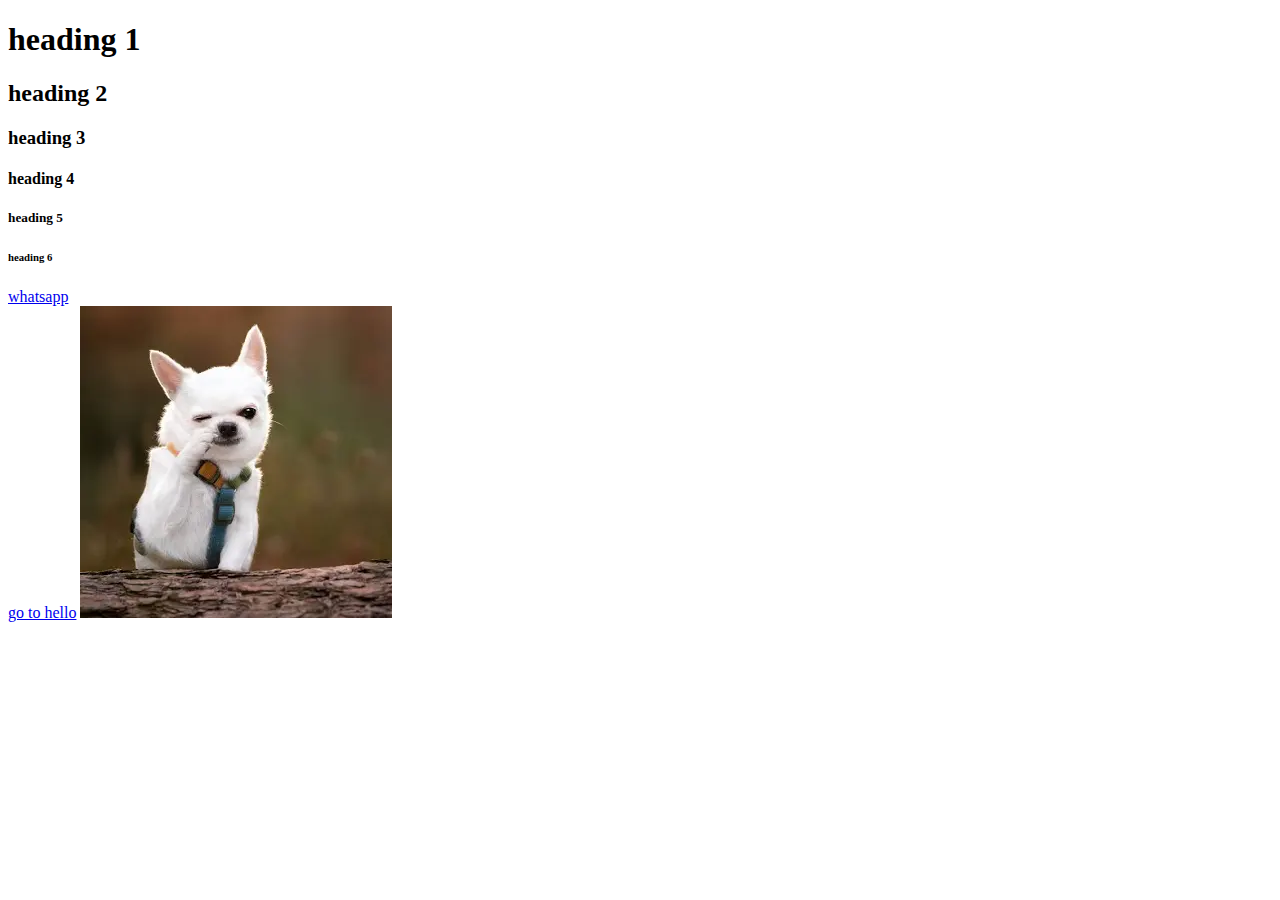
<file: html/index.html>
<!DOCTYPE html>
<html lang="en">
<head>
    <meta charset="UTF-8">
    <meta name="viewport" content="width=device-width, initial-scale=1.0">
    <title>Document</title>
</head>
<body>
    <h1>heading 1</h1>
    <h2>heading 2</h2>
    <h3>heading 3</h3>
    <h4>heading 4</h4>
    <h5>heading 5</h5>
    <h6>heading 6</h6>
    <a href ="https //www.whatsapp.com web">whatsapp</a>
    <br>
    <a href="/first.html">go to hello</a>
    <img src="[data-uri]">
</body>
</html>
</file>
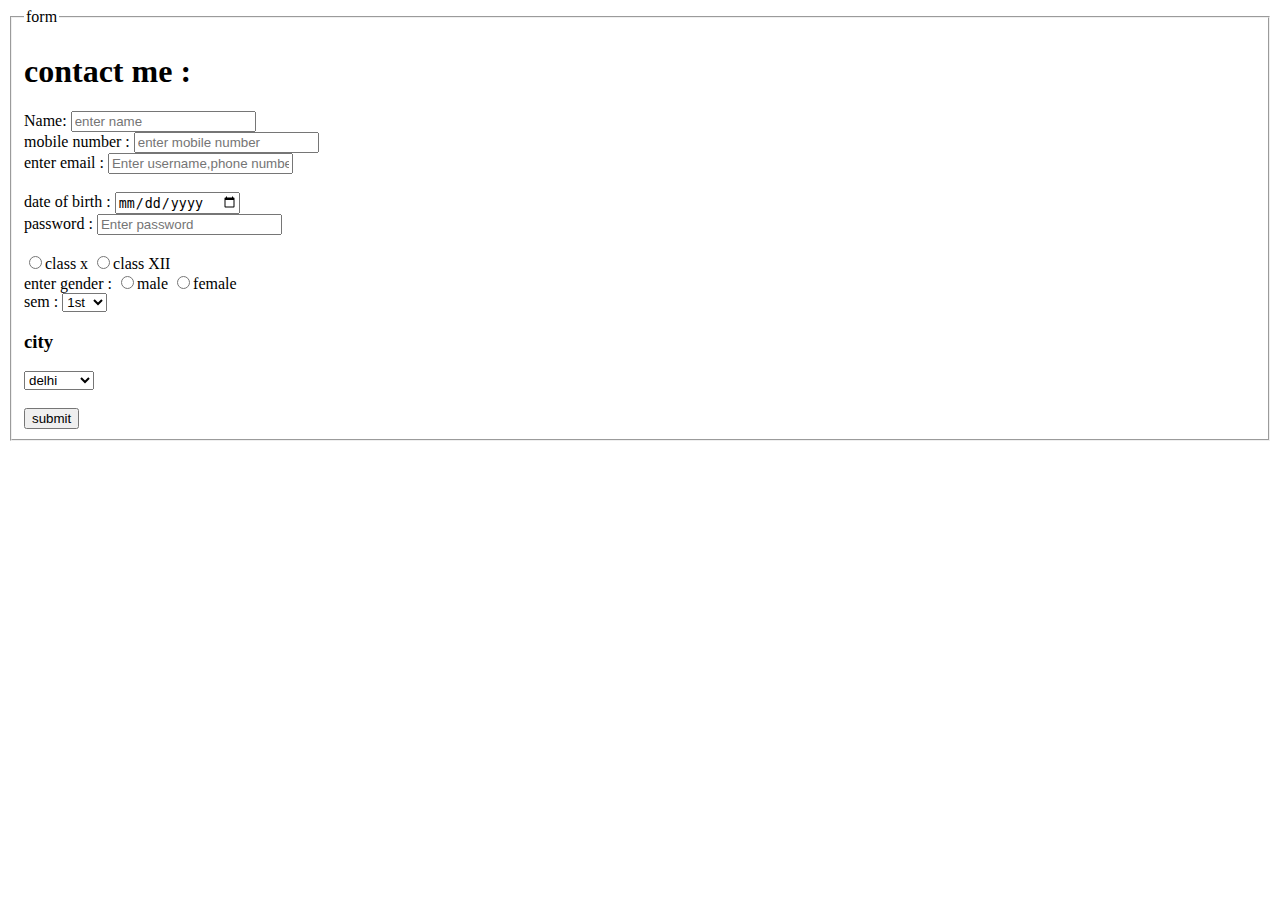
<file: html/contact.html>
<!DOCTYPE html>
<html lang="en">
<head>
    <meta charset="UTF-8">
    <meta name="viewport" content="width=device-width, initial-scale=1.0">
    <title>Document</title>
</head>
<body>
    <fieldset>
      <legend >form</legend>
    <span><h1>contact me : </h1></span> 
     <form> 
        <label for="name">Name:</label>
        <input id="name" type="text"placeholder="enter name">
        <br>
        </label>
        <span>mobile number : </span>
        <input type="number" placeholder="enter mobile number">
        <br>
        <span>enter email : </span>
        <input type="text"placeholder="Enter username,phone number or email"width=150>
    <br>
    <br>
    <span>date of birth : </span>
    <input type="date"placeholder="enter date of birth">
    <br>
    <span>password : </span>
        <input type="password"placeholder="Enter password">
        <br>
          <br>
        <label for="id1">
            <input type="radio"value="class x" name ="id1">class x
            <input type="radio"value="class XII" name ="id1" >class XII
        </label>
            <br>
             <label for="id2">
            <span>enter gender : </span>
     <input type="radio"value="male" name ="id2">male
     <input type="radio"value="female" name ="id2" >female
 </label>
           <br> 
    <span>sem :</span>
            <select sem="sem"id2="sem">
                <option value="1st">1st</option>
                <option value="2nd">2nd</option>
                <option value="3rd">3rd</option>
                <option value="4th">4th</option>
                <option value="5th">5th</option>
                <option value="6th">6th</option>
                <option value="7th">7th</option>
                <option value="8th">8th</option>
            </select>
        <br>
          <p><h3>city</h3></p>
          <select city name="city"id="city">
              <option value ="delhi">delhi</option>
              <option value="mumbai">mumbai</option>
              <option value ="pune">pune</option>
              <option value="kolkata">kolkata</option>
          </select>
       <br>
        <br>
<input type="submit"value="submit">
    </form>
 </fieldset>
</body>
</html>
</file>
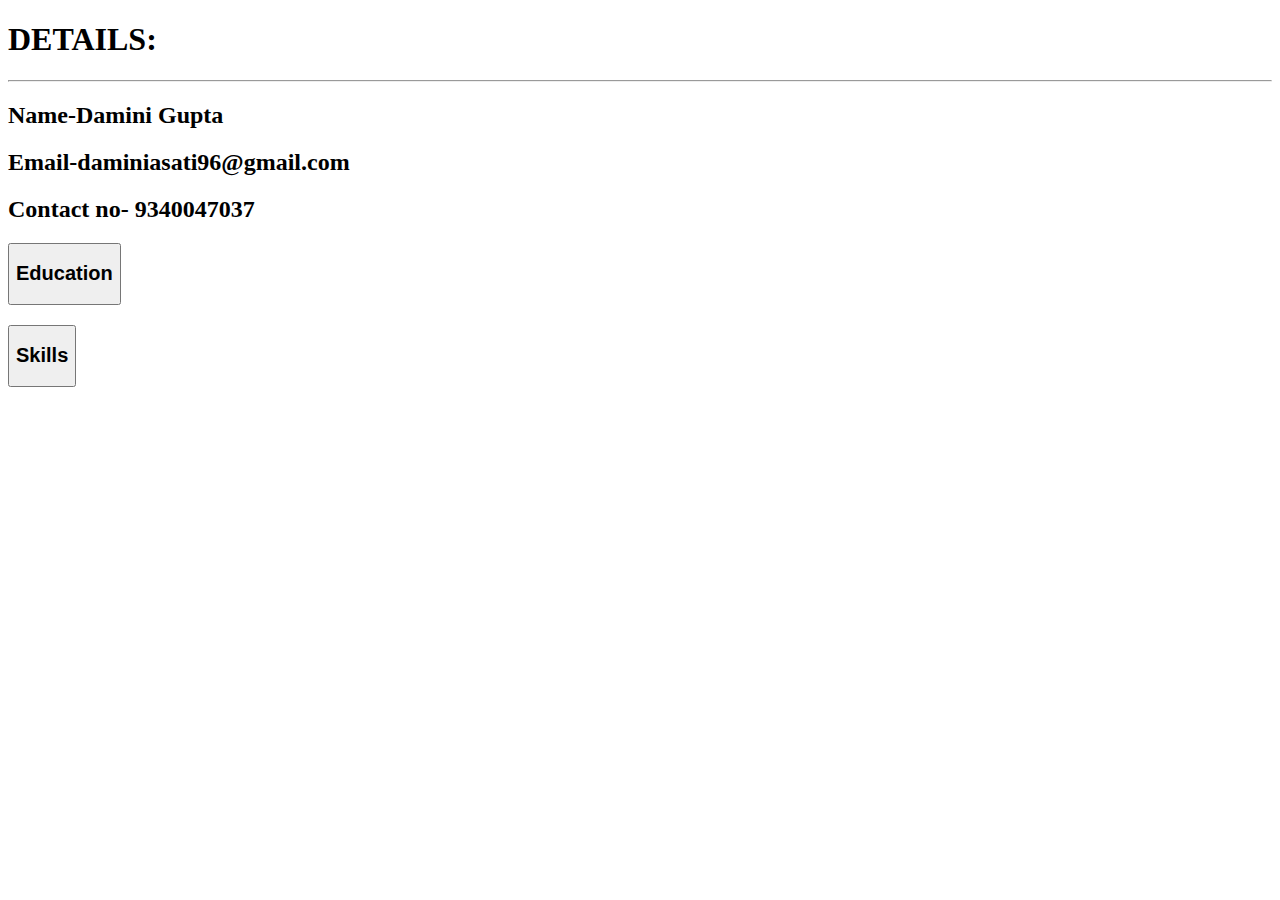
<file: html/damini.html>
<!DOCTYPE html>
<html lang="en">
<head>
    <meta charset="UTF-8">
    <meta name="viewport" content="width=device-width, initial-scale=1.0">
    <title>Document</title>
</head>
<body>

<H1>DETAILS:</H1>
<HR>
    <h2>Name-Damini Gupta</h2>
    <p><h2>Email-daminiasati96@gmail.com</h2><h2>Contact no- 9340047037</h2></p>
    <a href="portfolio.html"><h2><button><h2>Education</h2></button></h2></a>
    <a href="SKILLS.HTML"><button><h2>Skills</h2></button></a>



</body>
</html>
</file>
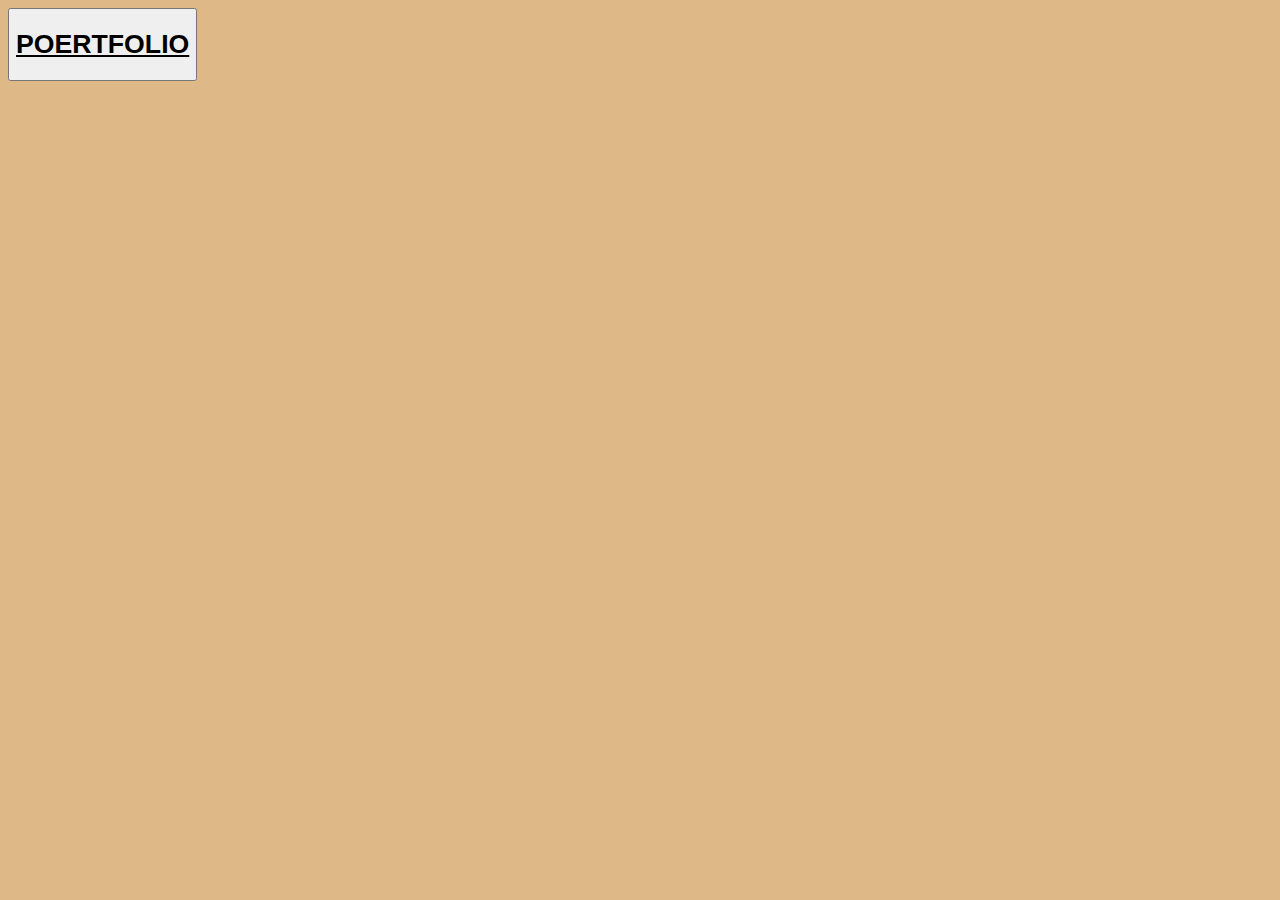
<file: html/daminiport.html>
<!DOCTYPE html>
<html lang="en">
<head>
    <meta charset="UTF-8">
    <meta name="viewport" content="width=device-width, initial-scale=1.0">
    <link rel="stylesheet" href="./styles/portfolio.css">

    <title>Document</title>

</head>
<body>

      <a href="damini.html"><button><h1>POERTFOLIO</h1></button></a>
      
    
</body>
</html>
</file>
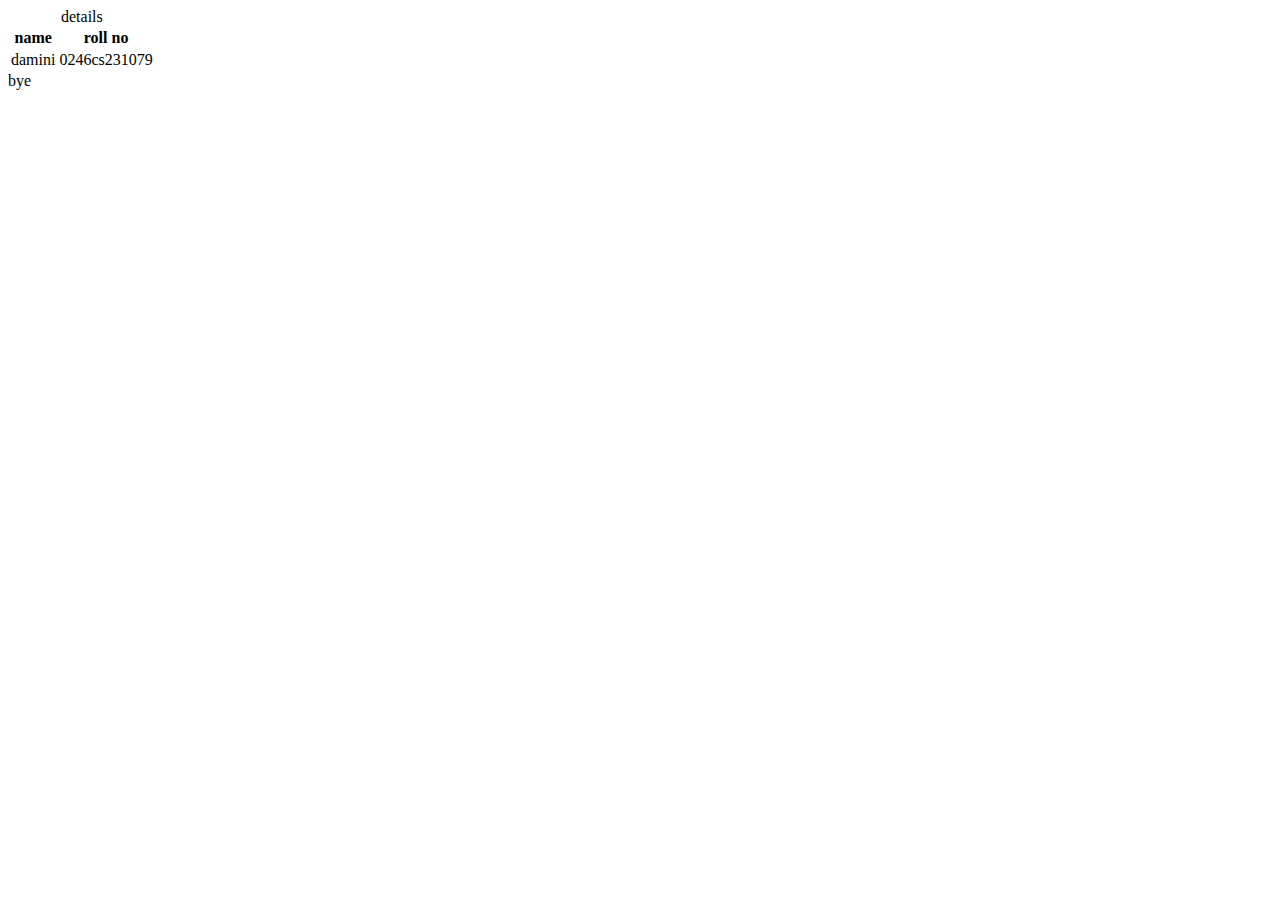
<file: html/first.html>
<!DOCTYPE html>
<html lang="en">
<head>
    <meta charset="UTF-8">
    <meta name="viewport" content="width=>>, initial-scale=1.0">
    <title>Document</title>
</head>
<body>

    <table><!--table-->
        <thead>
        <caption>details</caption><!--caption-->

        <tr><th>name</th>
    
         <th>roll no</th>
         </tr>

            </thead>
            <tbody>
         </tr><!--2nd row-->
         <tr>
         <td>damini</td>
        <td>0246cs231079</td>
        </tr>
        </tbody>    </table>
    <span>bye</span>
</body>
</html>
</file>
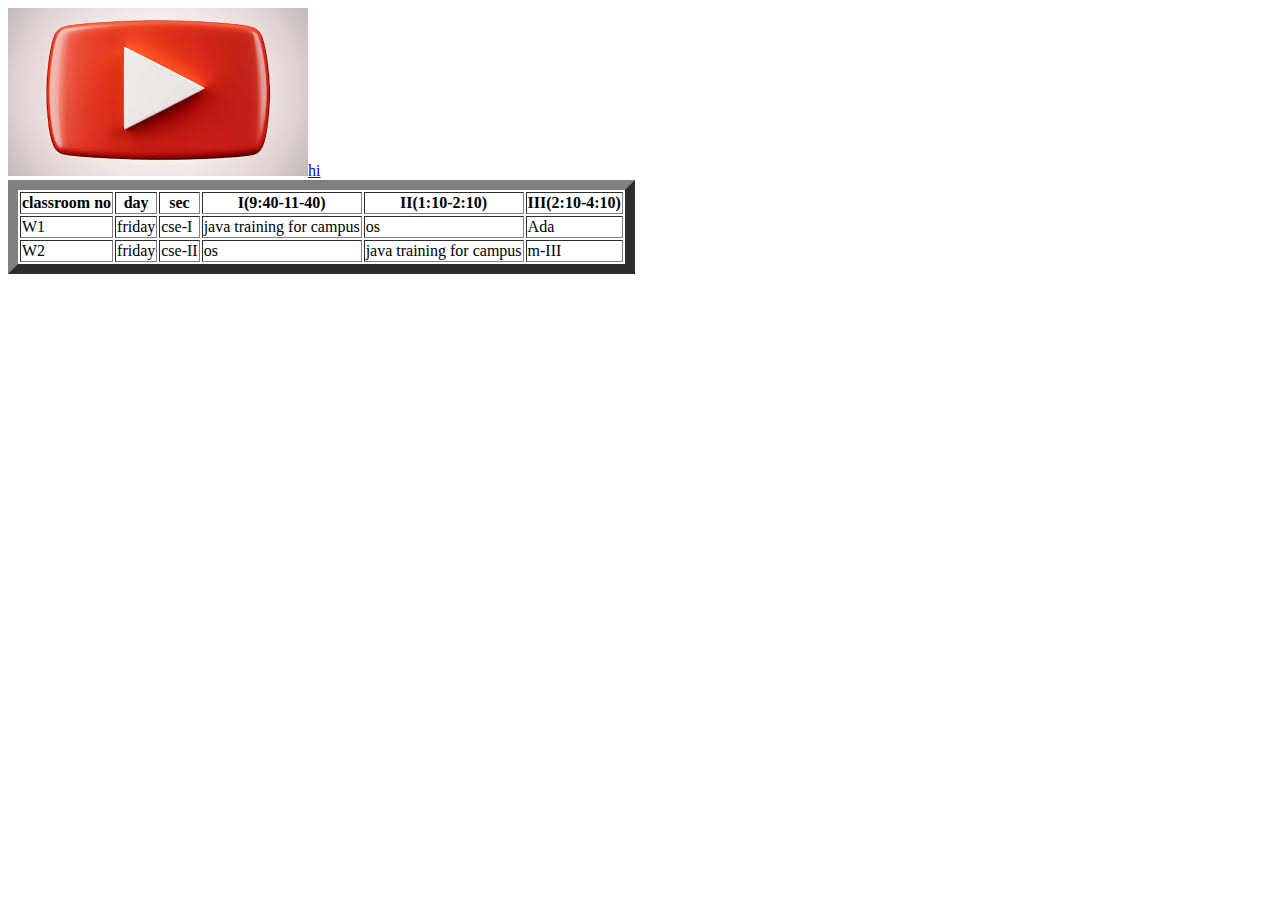
<file: html/lavel3.html>
<!DOCTYPE html>
<html lang="en">
<head>
    <meta charset="UTF-8">
    <meta name="viewport" content="width=device-width, initial-scale=1.0">
    <title>Document</title>
</head>
<body>
  
    <a href="http://youtube.com"target="_blank"><img src="[data-uri]" alt="youtube">hi</a>
       <table border="10">
          
   <tr>
    <th>classroom no</th>
    <th>day</th>
    <th>sec</th>
    <th>I(9:40-11-40)</th>
    <th>II(1:10-2:10)</th>
    <th>III(2:10-4:10)</th>
   </tr>
   <td>W1</td>
   <td>friday</td>
   <td>cse-I</td>
   <td>java training for campus</td>
   <td>os</td>
   <td>Ada</td>

 <tr> <td>W2</td>
 <td>friday</td>
 <td>cse-II</td>
 <td>os</td>
 <td>java training for campus</td>
 <td>m-III</td>
</tr>
       </table>
    </body>
</html>
</file>
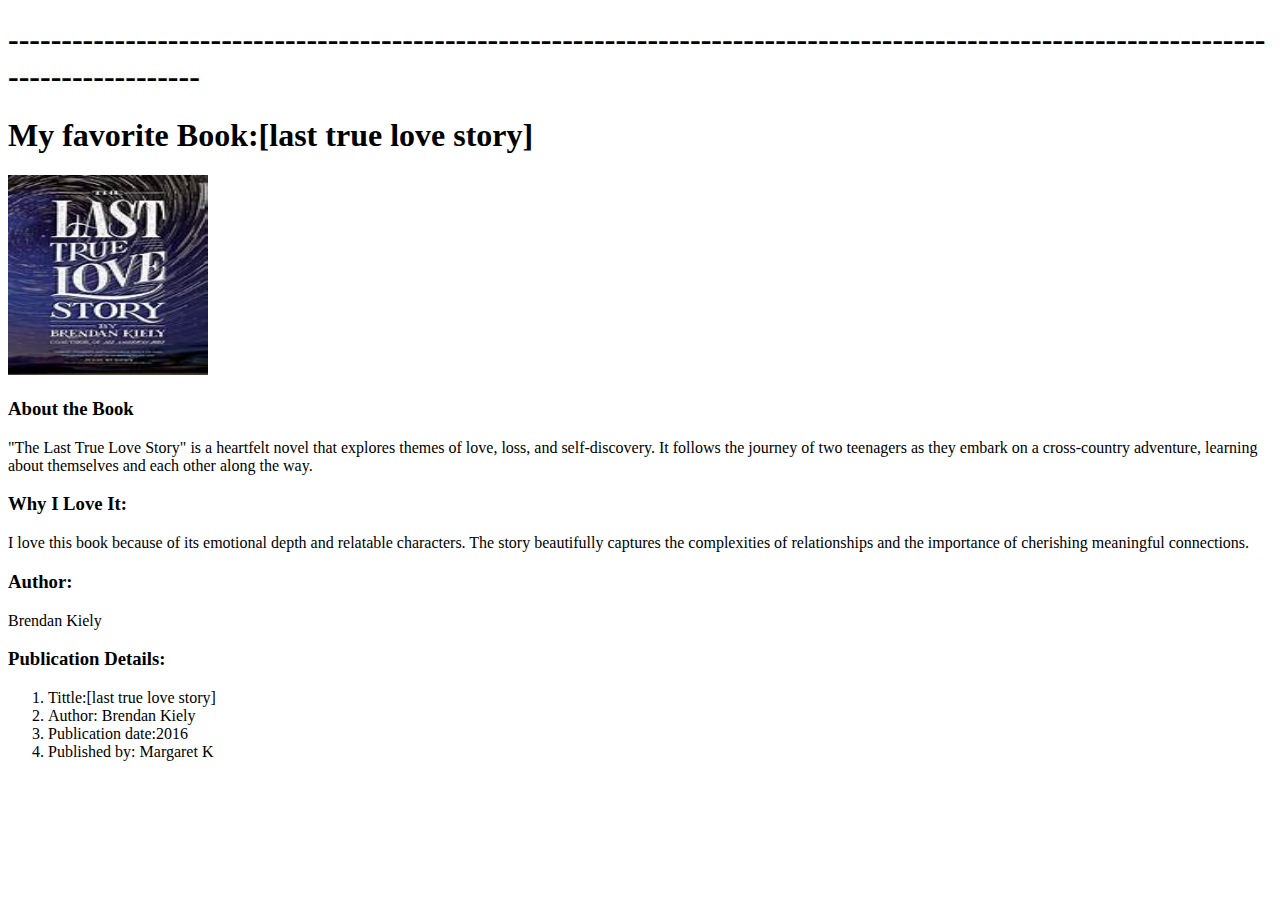
<file: html/love.html>
<!DOCTYPE html>
<html lang="en">
<head>
    <meta charset="UTF-8">
    <meta name="viewport" content="width=device-width, initial-scale=1.0">
    <title>Document</title>
</head>
<body>
<h1>----------------------------------------------------------------------------------------------------------------------------------------</h1>
    <h1>My favorite Book:[last true love story]</h1>
    <img src="love.jpeg"width="200px" height="200px">
    <h3>About the Book</h3>
    
    <p>
"The Last True Love Story" is a heartfelt novel that explores themes of love, loss, and self-discovery. It follows the journey of two teenagers as they embark on a cross-country adventure, learning about themselves and each other along the way.
    </p>
    
       <h3> Why I Love It: </h3><p>I love this book because of its emotional depth and relatable characters. The story beautifully captures the complexities of relationships and the importance of cherishing meaningful connections.
    </p>
    <p>
        <h3>Author:</h3> Brendan Kiely<br>
        <h3>Publication Details:</h3> 
        <ol>
            <li>Tittle:[last true love story]</li>
            <li>Author: Brendan Kiely</li>
            <li>Publication date:2016</li>
            <li>   Published by: Margaret K</li>
        </ol>

    </p>
</body>
</html>
</file>
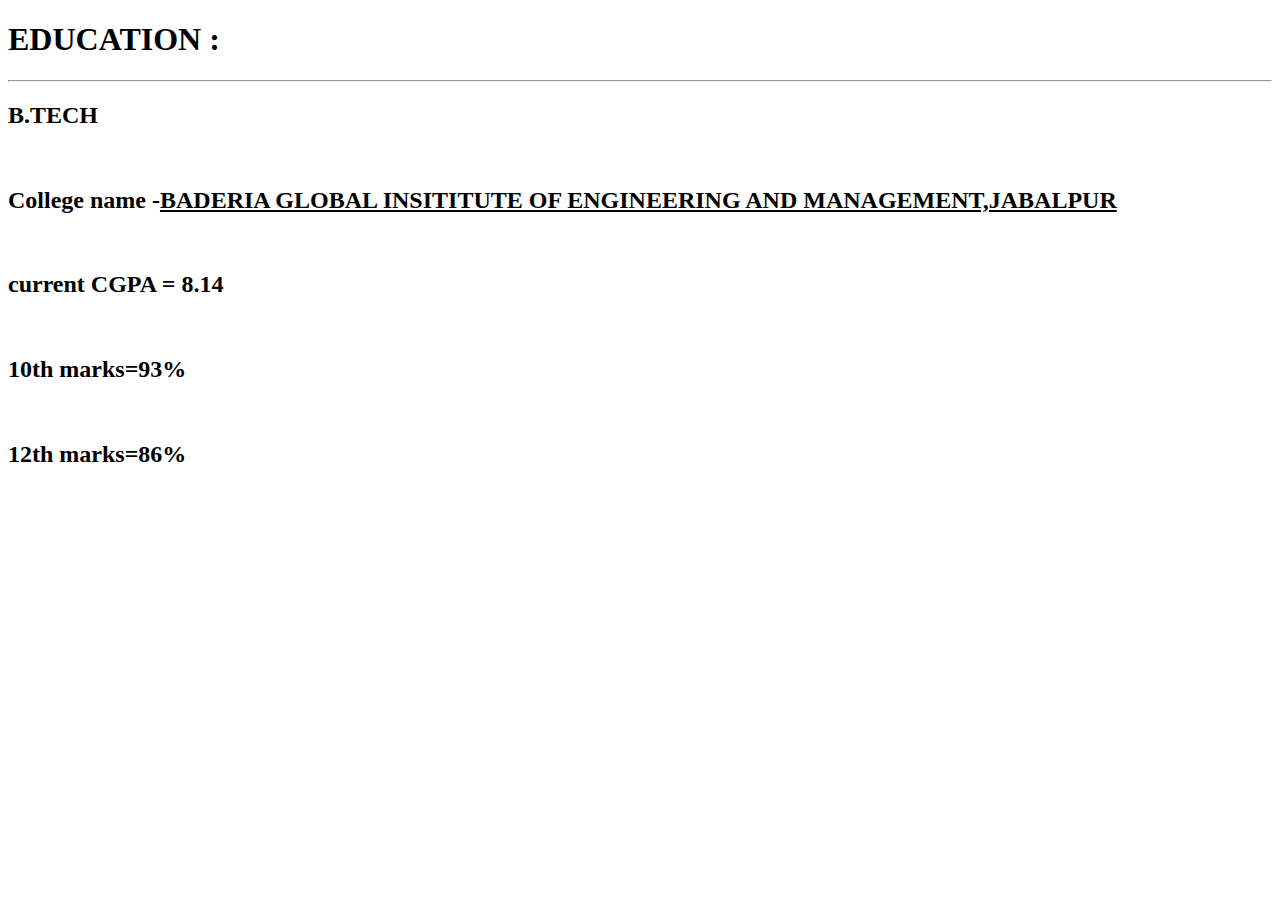
<file: html/portfolio.html>
<!DOCTYPE html>
<html lang="en">
<head>
    <meta charset="UTF-8">
    <meta name="viewport" content="width=device-width, initial-scale=1.0">
    <title>Document</title>
</head>
<body>
    <h1>EDUCATION : </h1>
    <HR>
    <P><H2>B.TECH</H2>
        <BR>
        <h2>College name -<u>BADERIA GLOBAL INSITITUTE OF ENGINEERING AND MANAGEMENT,JABALPUR</u></h2>
        <BR>
    <h2>current CGPA = 8.14</h2>
    <BR>
<h2>10th marks=93%</h2>
<BR>
<h2>12th marks=86%</h2></P><!---- BV-->


    </body>
</html>
</file>
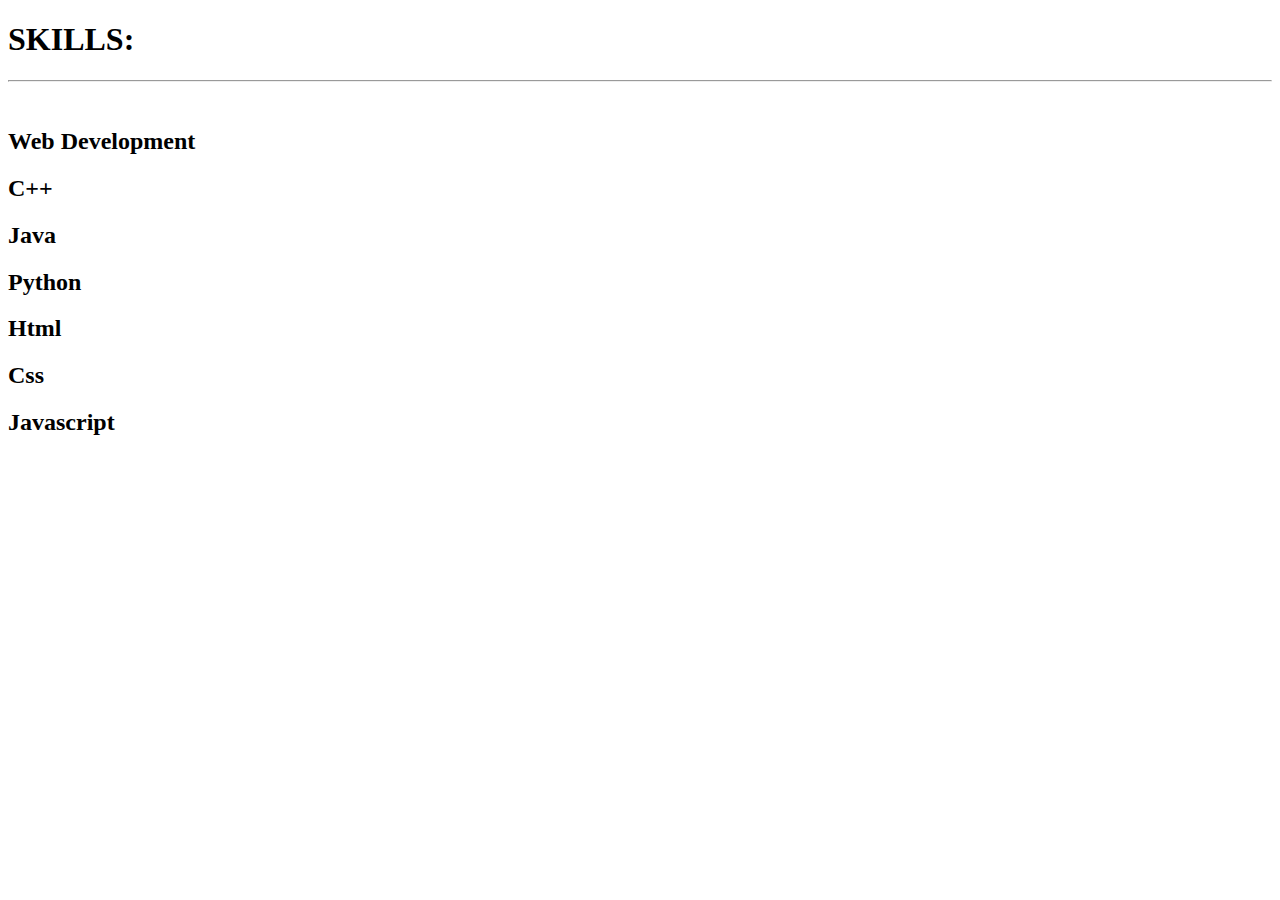
<file: html/SKILLS.HTML>
<!DOCTYPE html>
<html lang="en">
<head>
    <meta charset="UTF-8">
    <meta name="viewport" content="width=device-width, initial-scale=1.0">
    <title>Document</title>
</head>
<body>
    <h1>SKILLS:</h1>
    <hr>
    <br>
    <p><h2>Web Development</h2><h2>C++</h2><h2>Java</h2><h2>Python</h2><h2>Html</h2><h2>Css</h2><h2>Javascript</h2></p>
      <br>  

    

</body>
</html>
</file>
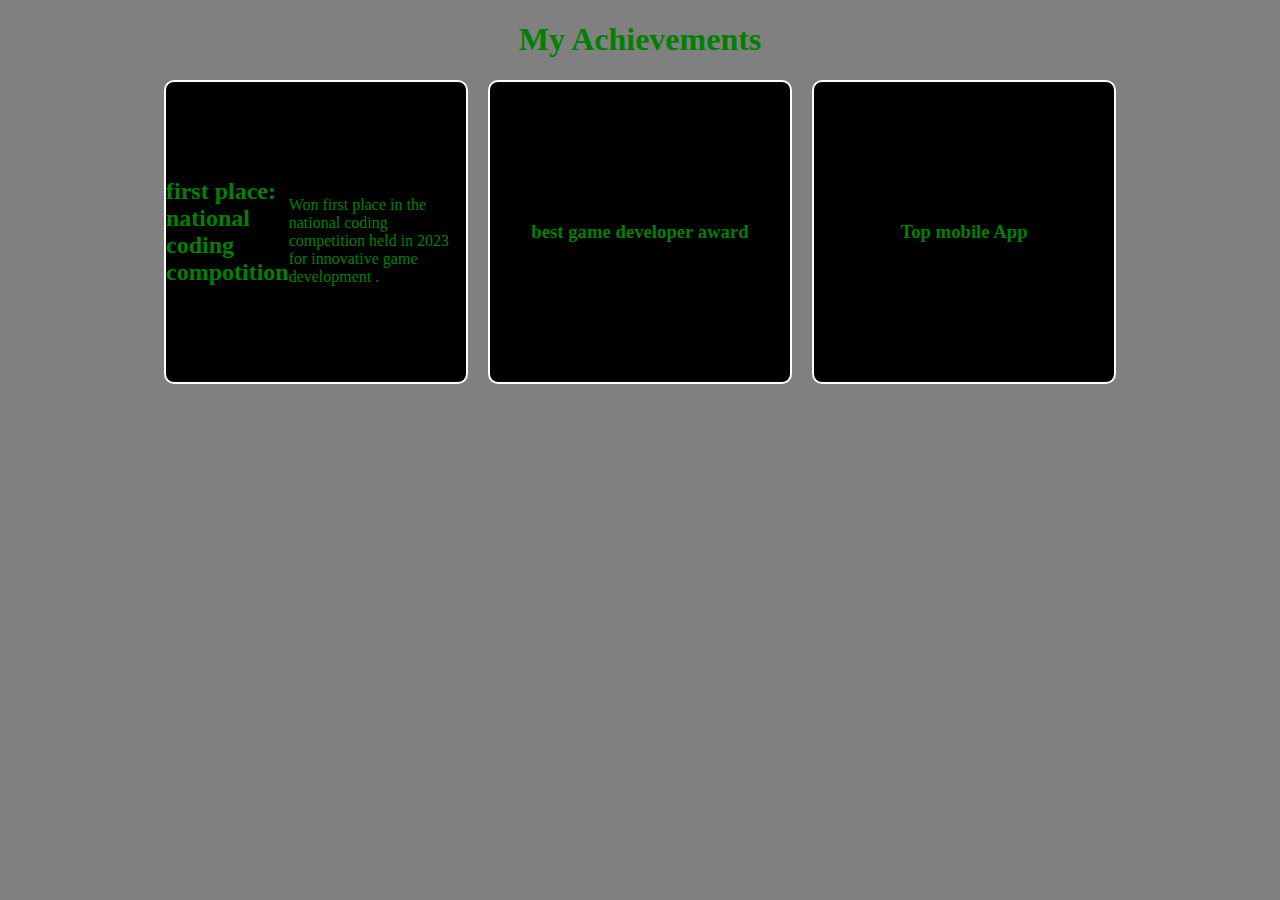
<file: html/html/achievements.html>
<!DOCTYPE html>
<html lang="en">
<head>
    <meta charset="UTF-8">
    <meta name="viewport" content="width=device-width, initial-scale=1.0">
    <link rel="stylesheet" href="./styles.css">
        <title>Document</title>
</head>
<body>
    <heading>
        <h1>My Achievements</h1>
        <div class="container">
        <div class="box1">
           <h2> first  place: national coding compotition</h2>
           <br>
           Won first place in the national coding competition held in 2023 for innovative game development .
        </div>
        <div class="box2">
            <h3>best game developer award</h3>
        </div>
        <div class="box3">
           <h3> Top mobile App</h3>
        </div>
        </div>
    </heading>
</body>
</html>
</file>
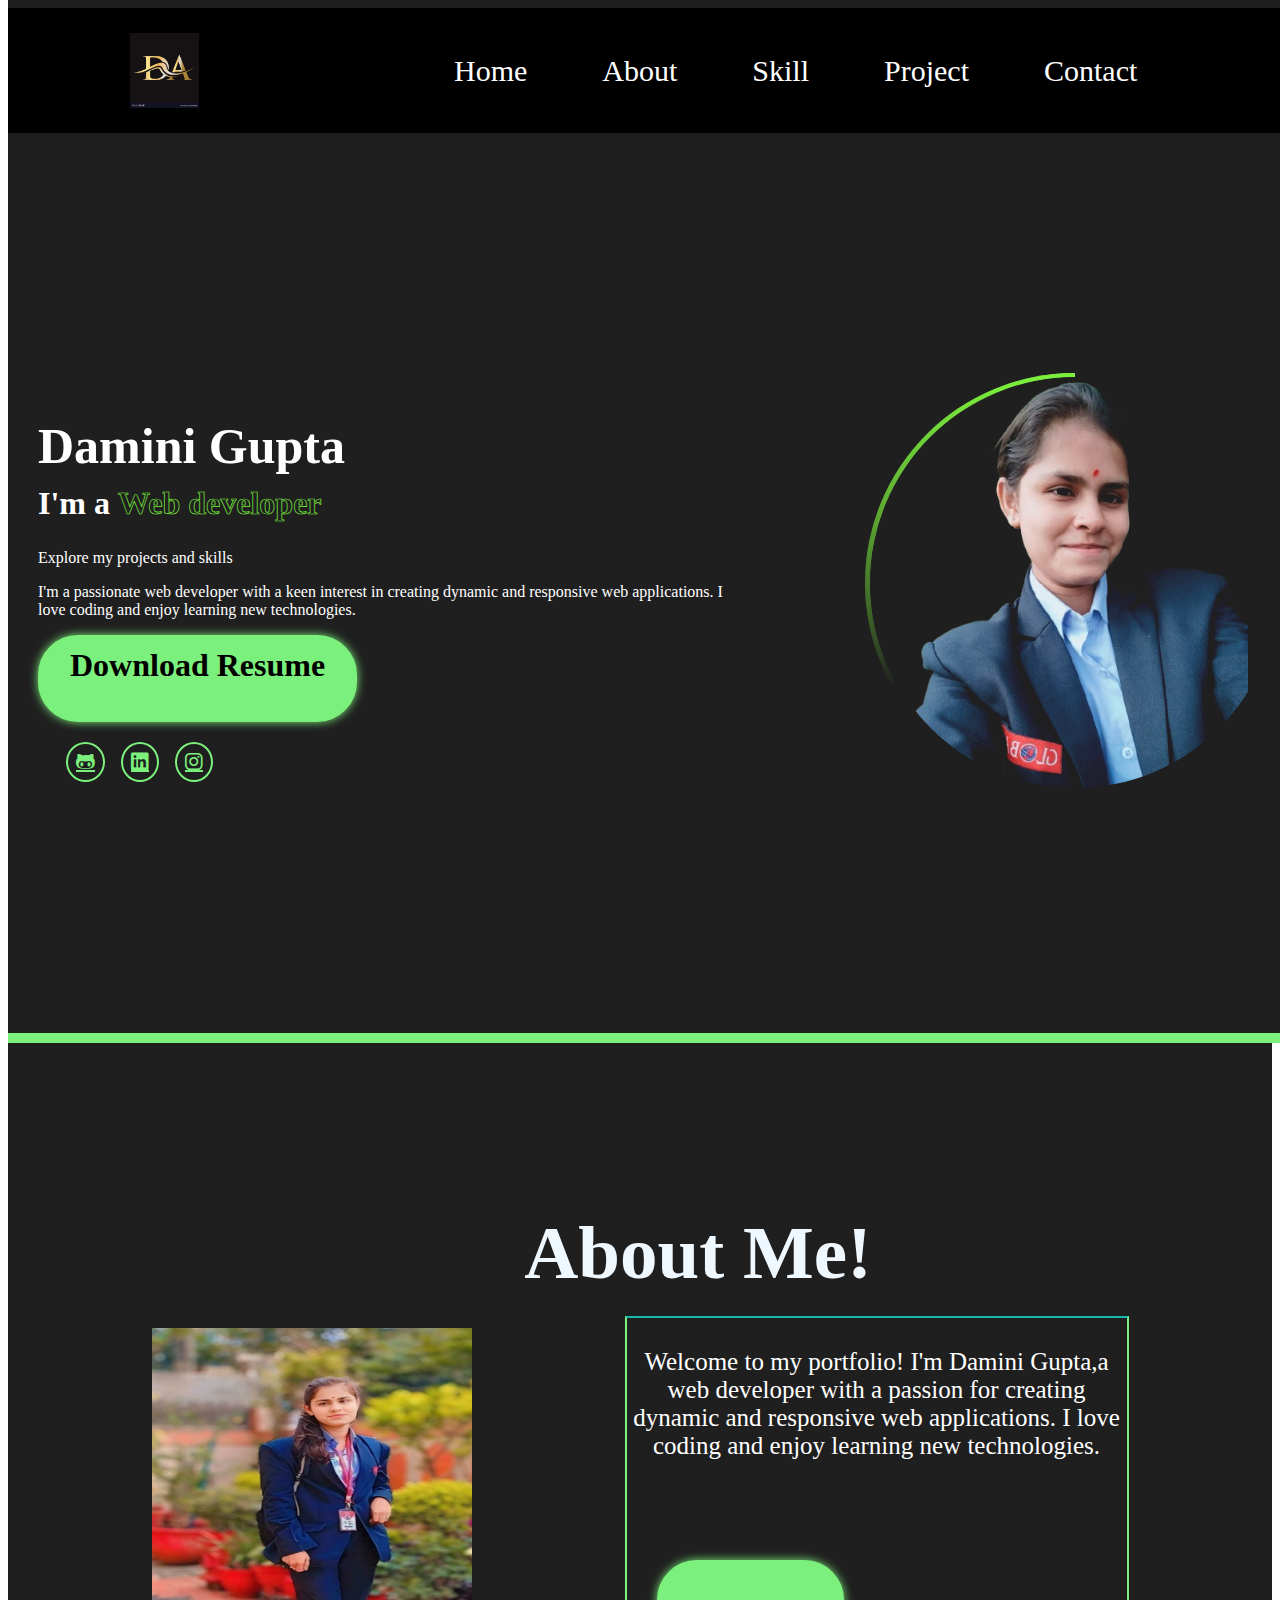
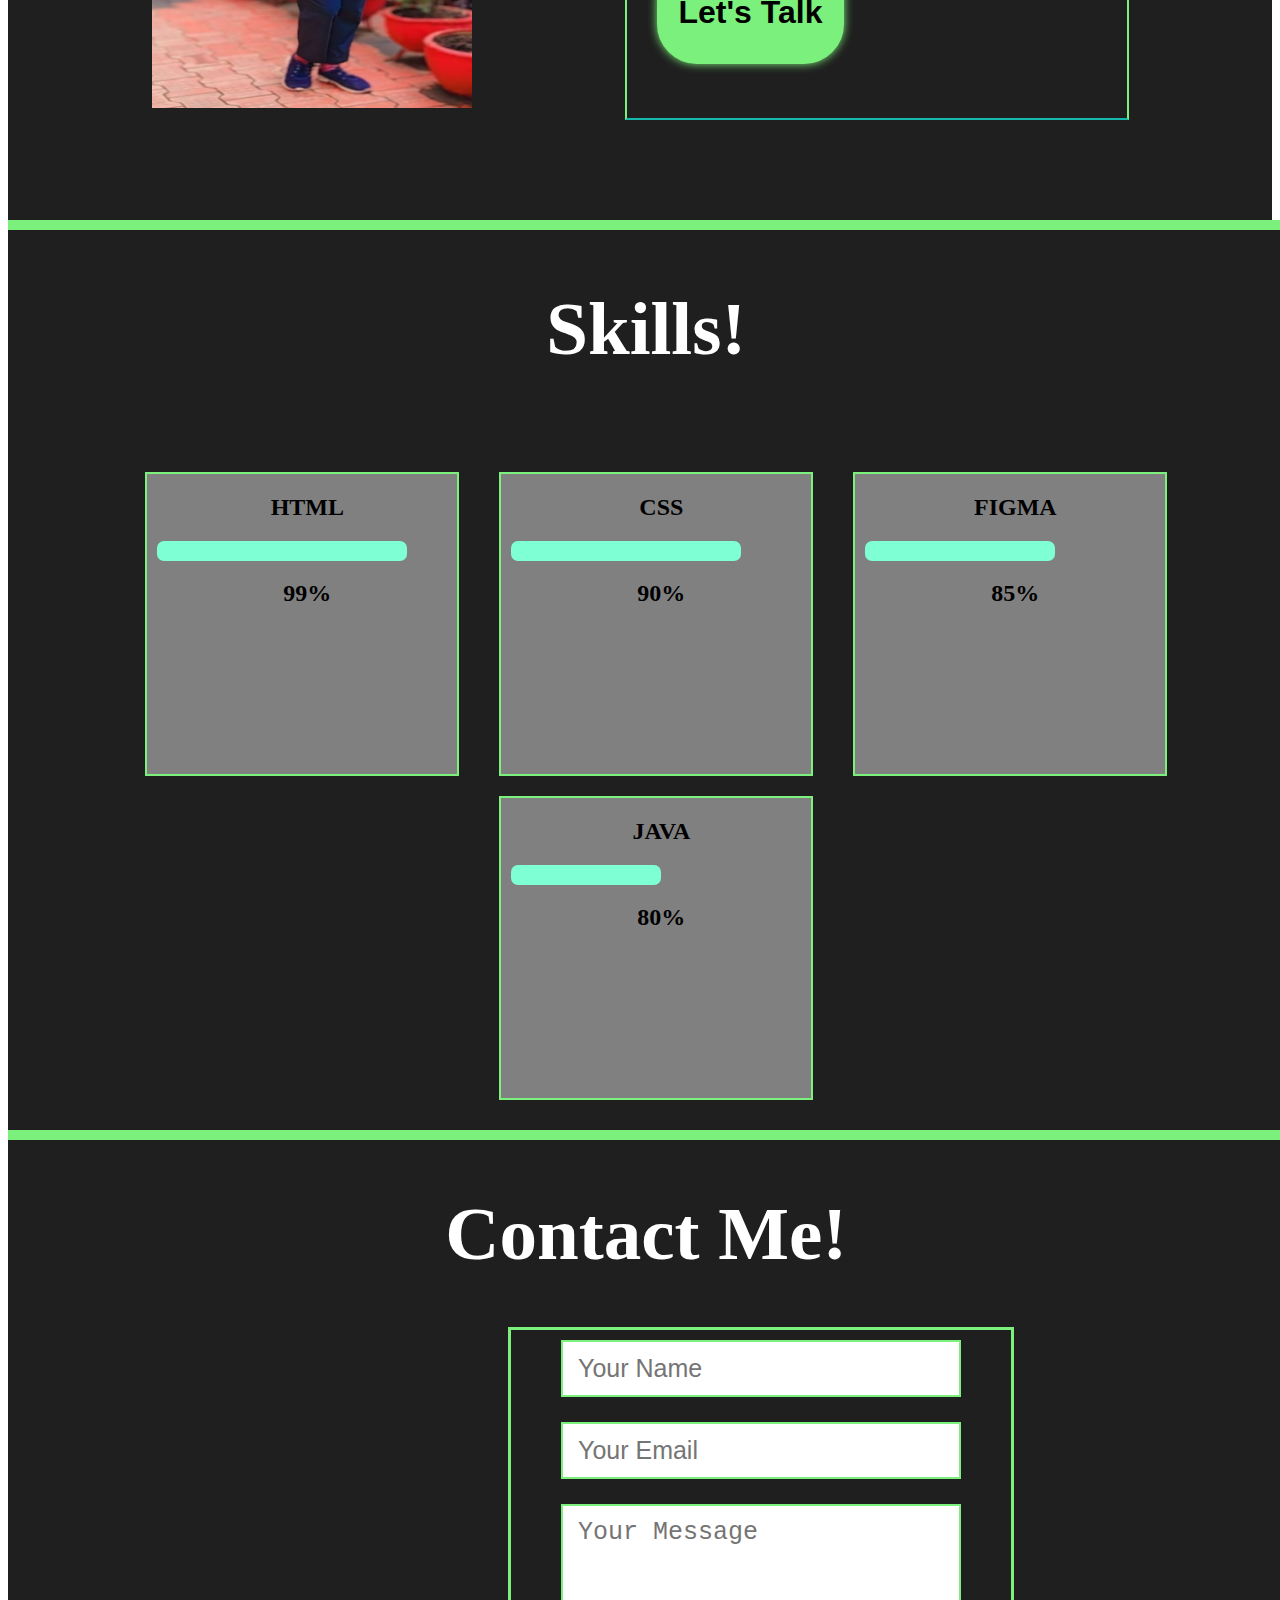
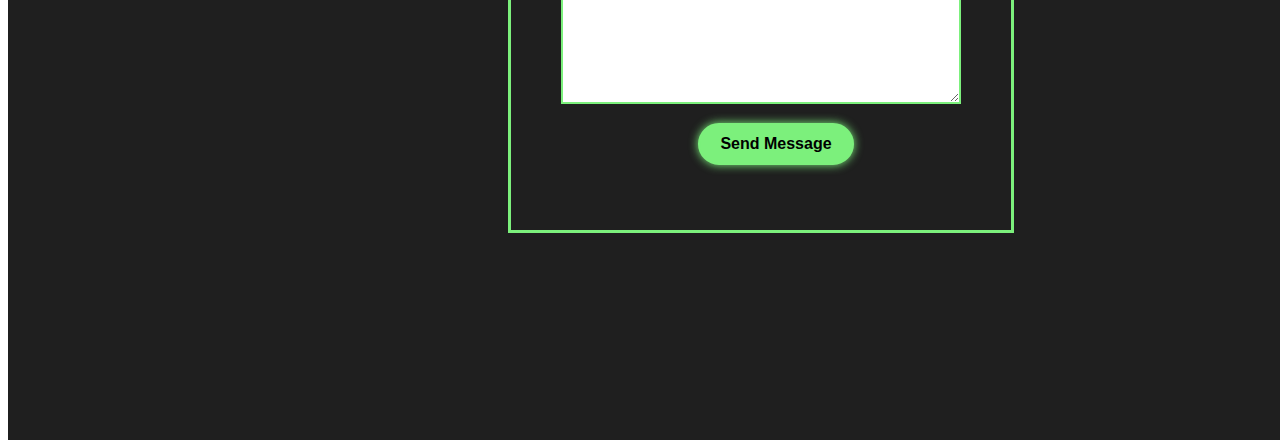
<file: html/html/portfolio.html>
<!DOCTYPE html>
<html lang="en">
<head>
    <meta charset="UTF-8">
    <meta name="viewport" content="width=device-width, initial-scale=1.0">
    <link rel="stylesheet" href="./stylesport.css">
    <link rel ="stylesheet" href="https://cdnjs.cloudflare.com/ajax/libs/font-awesome/6.7.2/css/all.min.css">
    <title>portfolio</title>
</head>
<body>
    <header class="header">
        <div class="navlogo">
        <img src="./damini logo.webp"alt="logo"class="logo"width="75px" height="75px">
        </div>
        <nav class="navbar">
        <a href="#">Home</a>
        <a href="#">About</a>
        <a href="#">Skill</a>
        <a href="#">Project</a>
        <a href="#">Contact</a>
        </nav>
    </div>
    </header>
    <div class="bars-animation">
        <div class="bar " style="--i:6;"></div>
        <div class="bar " style="--i:5;"></div>
        <div class="bar " style="--i:4;"></div>
        <div class="bar " style="--1:3;"></div>
        <div class="bar"style="--1:2;"></div>
        <div class="bar"style="--1:1;"></div>

    </div>
    <section class="home">  
            <div class="home-content">
          <h1>Damini Gupta</h1>
         <h2> I'm a
         <span style="--i:4">Web developer </span></h2>
            <p>Explore my projects and skills</p>
            <p>I'm a passionate web developer with a keen interest in creating dynamic and responsive web applications. I love coding and enjoy learning new technologies.</p>
              <div class="btn-sci">
                <a href="./resumeofdamini (1).pdf" class="btn"><h2>Download Resume</h2></a>
                <div class="sci">
                    <a href="https://github.com/daminigupta123/java"><i class="fa-brands fa-github-alt"></i></a>
                    <a href=" https://www.linkedin.commgm"><i class="fa-brands fa-linkedin"></i> </a>
                    <a href="https://www.instagram.com/web/lite/"><i class="fa-brands fa-instagram"></i></a>
                </div>
            </div>
                  
          </div>
            
        <div class="home-img">
            <div class="img-box">
                <div class="img-item">
               <img src="./daminiportimg-removebg-preview.png" alt="Damini Gupta" class="img" >
                </div>
            </div>
        </div>
   
        
     
 </div>
 </section>
<section class="about">
    <h2>About Me!</h2>
    <div class="main">
   <img src="./aboutimg.jpg">
  
    <div class="about-text">
    <p> Welcome to my portfolio! I'm Damini Gupta,a web developer with a passion for creating dynamic and responsive web applications. I love coding and enjoy learning new technologies.
    </p>
    <button type="button"><h1>Let's Talk </h1></button>
    </div>
  </div>  
   </section>
   <section class="skills">
   <h1>Skills!</h1>
   <div class="skills-container">
    <div class ="html-bar">
        <h2>HTML</h2>
        <div class="html-bar-no">

        </div>
        <h2>99%</h2>
         </div>
         <div class="css-bar">
    <h2>CSS</h2>
    <div class="css-bar-no">
    </div>
    <h2>90%</h2>
     </div>
    <div class="figma-bar">
        <h2>FIGMA</h2>
        <div class="figma-bar-no">

        </div>
        <h2>85%</h2>
    </div>
    <div class="java-bar">
        <h2>JAVA</h2>
        <div class="java-bar-no">
        </div>
        <h2>80%</h2>
    </div>
   </div>
   </section>
   <section class="Contact">
    <h1>Contact Me!</h1>
    <div class="contact-container">
 <input type="text" placeholder="Your Name" required>
  <input type="email" placeholder="Your Email" required>
  <textarea placeholder="Your Message" required></textarea>
  <button type="submit">Send Message</button>
        </div>
   </section>
 <nav>


    
</body>
</html>
</file>
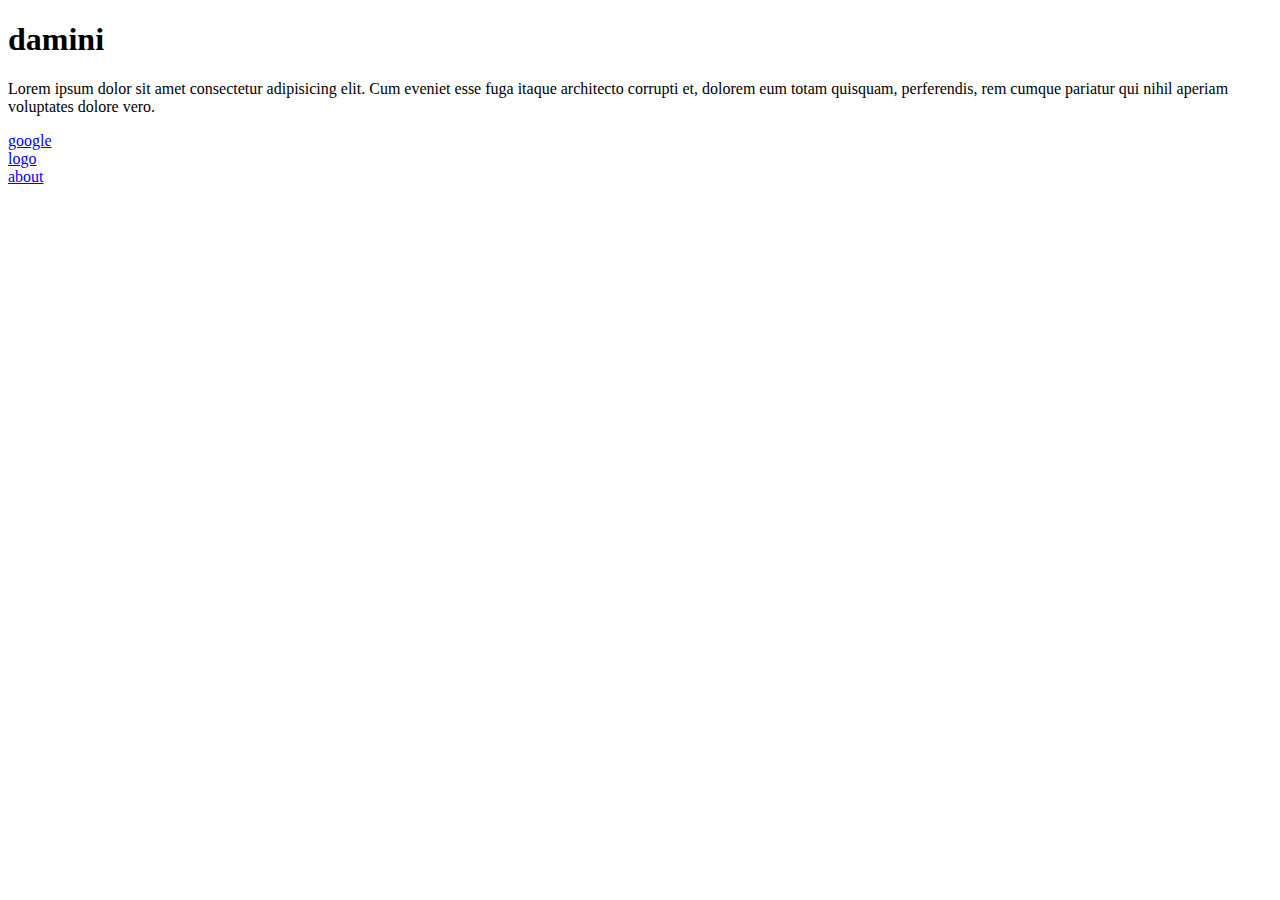
<file: html/pages/index1.html>
<!DOCTYPE html>
<html lang="en">
<head>
    <meta charset="UTF-8">
    <meta name="viewport" content="width=device-width, initial-scale=1.0">
    <title>Document</title>
</head>
<body>
    <h1>damini</h1>
    <p>Lorem ipsum dolor sit amet consectetur adipisicing elit. Cum eveniet esse fuga itaque architecto corrupti et, dolorem eum totam quisquam, perferendis, rem cumque pariatur qui nihil aperiam voluptates dolore vero.</p>
<a href ="http://Google.com" target="-"> google</a>
<br>
<a href ="../assets/damini logo.webp">logo</a>

<br>
<a href="./about.html">about</a>
</body>
</html>
</file>
<file: html/styles/portfolio.css>
h1{
  
    text-decoration: underline;
     }
  body{
    background-color:burlywood;
  }
</file>
<file: html/html/styles.css>
body{
    background-color: grey;
}
h1{
    color:green;
    text-align: center;
    display: flex;
    justify-content: center;
}
.box1{
    background-color: black;
    width:300px;
    height: 300px;
    
    border: solid 2px white;
    border-radius: 10px;
display: flex;
 color: green;
 justify-content: center;
    display: space-between;
    align-items: center;
}
.box2{
    background-color: black;
    width: 300px;
    height: 300px;
    border: solid 2px white;
    border-radius: 10px;
    display: flex;
    color: green;
    justify-content: center;
    align-items: center;

}
.box3{
    background-color: black;
    width: 300px;
    height: 300px;
    border: solid 2px white;
    border-radius: 10px;
    display: flex;
    color: green;
    justify-content: center;
    align-items: center;

}
.container{
    display: flex;
    flex-direction: row;
    justify-content: center;
    align-items: center;
    gap: 20px;
}
</file>
<file: html/html/stylesport.css>
.{
        margin: 0;
    padding: 0;
    box-sizing: border-box;
    font-family: 'poppins',sans-serif;
} 

 
.header{
top:0;
left: 0;
width: 51.1%;
padding: 25px 25%;
background: black;
display:flex;
justify-content: space-between;
align-items: center;
z-index: 100;
margin-left:0px;
text-align: left;
margin-right: 0px;
position:relative;






}
@keyframes show-content{
    100%{
        visibility: visible;
    }
    
}

.navlogo{
    border: 10px;
    border-radius: 50%;
    height: 75px;
    width: 75px;
    display: flex;
    justify-content: right;
    align-items: left;
    text-align: right;

}
.navlogo img{
    
    text-align: left;
    justify-content: left;
    padding-right: 200px;
}
    .navbar{
        display: flex;
        justify-content: center;
        align-items: space-evenly;
        text-align: right;

    }
    .navbar a{
        display: flex;
        font-size:30px;
        color:white;
        text-decoration: none;
        font-weight: 500;
        margin-left: 35px;
        transition: .3s;
        justify-content: center;
        align-items: space-evenly;
            padding: 14px 20px;
             text-align: right;
    }
    .navbar a:hover{
        color:#7cf07c;
        }
    .home{
         height: 100vh;
         display: flex;
        align-items:center;
      background-color: #1f1f1f;
        color: #fff;
        gap:100px;
        border-bottom: 10px solid #7cf07c;
    width:101%;
          
        
    }
.home-content h2 span{
        display: inline-block;
        color: transparent;
        -webkit-text-stroke: .7px #7cf03d;
        
        /*animation: display-text 1s linear infinite;
        animation-delay: calc(-8s * var(--i));*/
    }
    @keyframes display-text{
        25%,100%{

            display:none;
        }
    } {
        
    }
    .home-content{
        text-align: right 100px;
        margin: 10px;
        padding: 20px;

    }
    .home-content h1{
        font-size: 50px;
        color:white;
        margin-bottom: 20px;
        text-align: left;
    }
    .home-content h2{
        font-size: 32px;
        margin-top: -10px;

    }
    .home-content p{
        font-size: 16px;
        margin-top: 10px 0 25px;
    }
    .home-content .sci{
        display: flex;
        align-items: center;
        } 
    .btn{
        display: inline-block;
        padding: 10px 30px;
        background: #7cf07c;
        border: 2px solid #7cf07c;
        border-radius: 40px;
        box-shadow: 0 0 10px #7cf07c;
        color: black;
        font-weight: 600;
        text-decoration: none;
        font-size: 16px;
        transition: .5s;
        padding-top: 20px;
    }
    
    
    .btn:hover{
        background: transparent;
        color: #7cf07c;
        box-shadow:none;
            }
    .sci {
        margin-left: 20px;
        padding-top: 20px;
     }    
     .sci a{
        display: inline-flex;
        padding: 8px;
        border: 2px solid #7cf07c;
        border-radius: 50%;
        font-size: 20px;
        color: #7cf07c;
        margin: 0 8px;
        transition: .3s;
     }  
     .sci a:hover{
        background: #7cf07c;
        color: black;
        box-shadow: 0 0 10px #7cf07c;
     }
     .img-box{
        position: relative;
        width:32vw;
        height: 32vw;
    
        border-radius: 50%;
        padding: 5px;
        display: flex;
        justify-content: center;
        align-items: center;
        overflow: hidden;
     }
     .img-box::before,
     .img-box::after{
        content: "";
        position: absolute;
        width: 500px;
        height: 500px;
        background: conic-gradient(transparent,transparent,transparent,#7cf03d);
        transform: rotate(0deg);
        animation: rotate-border 10s linear infinite;

     }
     .img-box::after{
        animation-delay: -5s;

     }
     @keyframes rotate-border{
        100%
      { transform: rotate(360deg)
        
     }}

    .img-item{
        width: 100%;
        height: 100%;
        background: #1f1f1f;
        border-radius: 50%;
        position: relative;
        display: flex;
        justify-content: center;
        overflow: hidden;
        z-index: 1;
        border: .1px solid #1f1f1f;
        
     }
     .img-item img{
        position:absolute;
        display: block;
        width: 85%;
        object-fit: cover;
        mix-blend-mode: lighten;
        

     }
     .bars-animation{
        position: absolute;
        width: 100%;
        height: 100%;
        display: flex;
        z-index: -1;
         }
         .bar{
                width: 100%;
            height: 100%;
            background-color: #1f1f1f;
            
            transform: translateY(-100%);
            animation: show-bars .5s ease-in-out forwards;
            animation-delay: calc(.1s * var(--i));
         }
@keyframes show-bars{
    100%{
        transform: translateY(0);
    }
}
html{
    scroll-behavior: smooth;
    
}
@media screen and (max-width: 768px){
    .header{
        width: 100%;
        padding: 20px 10%;
    }
    .navbar a{
        font-size: 24px;
        margin-left: 20px;
    }
    .home-content h1{
        font-size: 36px;
    }
    .home-content h2{
        font-size: 24px;
    }
    .home-content p{
        font-size: 14px;
    }
    .img-box{
        width: 50vw;
        height: 50vw;
    }
}
.about{
    width: 100%;padding: 100px 0;
    background: #1f1f1f;
}
.about img {
    width: 320px;
    height: 380px;
    padding-left: 0px;
}
.about-text{
    width:500px;
    height:400px;
    border: 2px solid #7cf07c;
    border-bottom:2px solid rgb(21, 184, 173);
    border-top: 2px solid rgb(21, 184, 173);
}
.main{
    width:1130px;
    max-width: 95%;
    margin: 0 auto;
    display: flex;
    align-items: center;
    justify-content: space-around;

}
.about-text p{
    color: #fff;
    font-size: 25px;
    text-align: center;
margin-bottom: 100px;;
    padding-top: 5px;


}
.about h2{
    color:aliceblue;
    padding-right: 400px;
    font-size: 75px;
    margin-bottom: 20px;
    text-align: right;
    padding-top: 5px;
    transition: .3s;
}
.about h2:hover{
    color: #7cf07c;
}
button{
    
      display: inline-block;
  padding: 10px 30px;
  background: #7cf07c;
  border: 2px solid #7cf07c;
  border-radius: 40px;
  box-shadow: 0 0 10px #7cf07c;
  color: black;
  font-weight: 600;
  text-decoration: none;
  font-size: 16px;
  transition: .5s;
  padding-top: 5px;
  text-align: center;
  padding:10px 20px;
  margin-left: 30px;
}
button:hover{
     background: transparent;
 color: #7cf07c;
 box-shadow:none;
}
.skills{
    width: 101%;
    background: #1f1f1f;
    height: 100vh;
    border-top: #7cf07c solid 10px;
}
.skills h1{
    color: #fff;
    text-align: center;
        font-size: 75px;

    padding-top: 5px;
    transition: .3s;

}
.skills h1:hover{
    color: #7cf07c;
}
.html-bar{
    width: 300px;
    height: 300px;
    background: gray;
    border: 20px;
    border: #7cf07c solid 2px;
    padding-left: 10px;
    margin-left: 20px;
}
.css-bar{
    width: 300px;
    height: 300px;
    background: gray;
    border: 20px;
    border: #7cf07c solid 2px;
    padding-left: 10px;
    margin-left: 20px;
}
.java-bar{
    width: 300px;
    height: 300px;
    background: gray;
    border: 20px;
    border: #7cf07c solid 2px;
    padding-left: 10px;
    margin-left: 20px;
}
.figma-bar{
    width: 300px;
    height: 300px;
    background: gray;
    border: 20px;
    border: #7cf07c solid 2px;
    padding-left: 10px;
    margin-left: 20px;
}
.skills-container{
    display: flex;
    justify-content: center;
    align-items: center;
    flex-wrap: wrap;
    gap: 20px;
    padding-top: 50px;
}
.skills h1{
    text-align: center;
}
.html-bar h2{
    text-align: center;
}
.css-bar h2{
    text-align: center;
}
.java-bar h2{
    text-align: center;
}
.figma-bar h2{
    text-align: center;
}
.html-bar-no{
    width:250px;
    height: 20px;
    border: aquamarine 2px;
border-radius: 7px;
    background-color:aquamarine;
    justify-content: center;
    align-items: center;
}
.css-bar-no{
    width:230px;
    height: 20px;
    border:aquamarine 2px;
    border-radius: 7px;
    background-color:aquamarine;
    justify-content: center;
    align-items: center;
}
.java-bar-no{
    width:150px;
    height: 20px;
    border:aquamarine 2px;
    border-radius: 7px;
    background-color:aquamarine;
    justify-content: center;
    align-items: center;
}
.figma-bar-no{
    width:190px;
    height: 20px;
    border: aquamarine 2px;
    border-radius: 7px;
    background-color:aquamarine;
    justify-content: center;
    align-items: center;
}
.Contact{
    width: 101%;
    height: 100vh;
    background-color: #1f1f1f;
    border-top: 10px solid #7cf07c
}
.Contact h1{
    color: #fff;
    text-align: center;
    font-size: 75px;
    transition: .3s;
    ;
}
.Contact h1:hover{
    color: #7cf07c;
}
.contact-container{
    width: 500px;
    height: 500px;
    flex-direction: column;
    align-items: center;
     gap:10px;
     border: 3px solid #7cf07c;
     text-align: center;
     margin-left: 500px;
}
.contact-container input,
.contact-container textarea
{
    width: 400px;
    padding: 12px 15px;
    font-size: 25px;
    border: 2px solid #7cf07c;
box-sizing: border-box;
gap: 10px;
margin-bottom: 15px;
margin-top: 10px;

}
.contact-container textarea{
    width:400px;
    height:200px;
}
</file>
